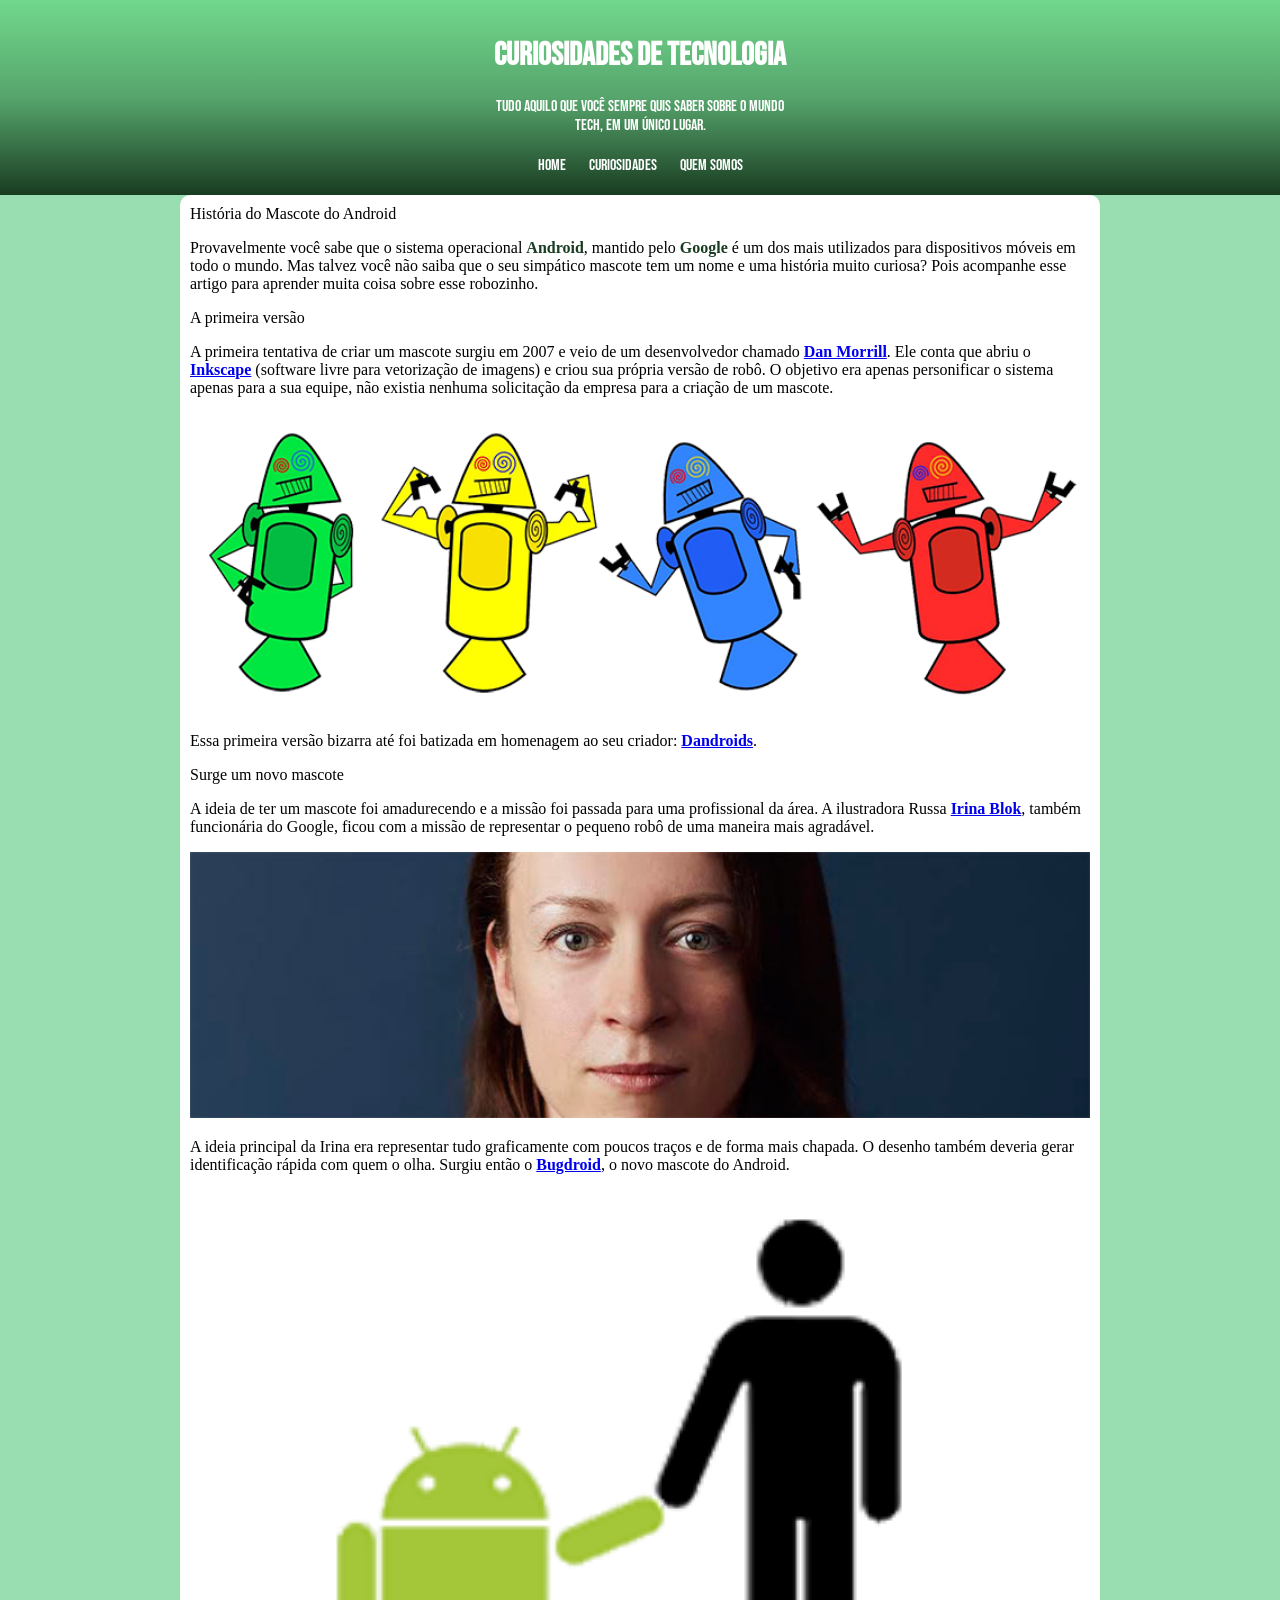
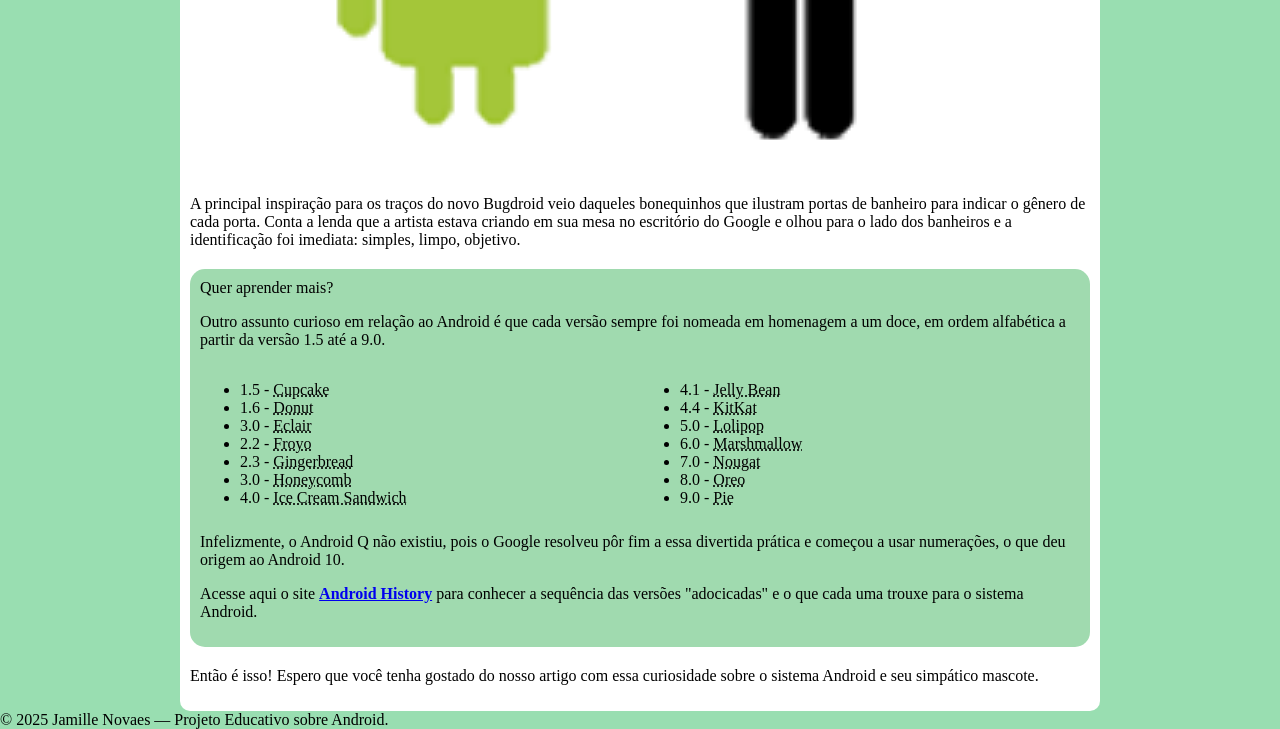
<file: index.html>
<!DOCTYPE html>
<html lang="pt-br">
<head>
    <meta charset="UTF-8">
    <meta name="viewport" content="width=device-width, initial-scale=1.0">
    <title>Curiosidades de tecnologia</title>
    <link rel="shortcut icon" href="Img/favicon.ico" type="image/x-icon">
    <link rel="stylesheet" href="style.css">
</head>

<body>
    <header>
        <h1>Curiosidades de Tecnologia</h1>
        <p>Tudo aquilo que você sempre quis saber sobre o mundo<br> Tech, em um único lugar.</p>
        <nav>
            <a href="index.html">Home</a>
            <a href="noticias.html">Curiosidades</a>
            <a href="fale-conosco.html">Quem somos</a>
        </nav>
    </header>

    <main>
        <section>História do Mascote do Android</section>

        <p>Provavelmente você sabe que o sistema operacional <strong style="color: #193c21;">Android</strong>, mantido pelo <strong style="color: #193c21;">Google</strong> é um dos mais utilizados para dispositivos móveis em todo o mundo. Mas talvez você não saiba que o seu simpático mascote tem um nome e uma história muito curiosa? Pois acompanhe esse artigo para aprender muita coisa sobre esse robozinho.</p>

        <article>A primeira versão</article>

        <p>A primeira tentativa de criar um mascote surgiu em 2007 e veio de um desenvolvedor chamado <a href="https://meiobit.com/arquivo/83259/dan-morrill-produz-apresentacao-de-imagens-simbolizando-o-aumento-do-controle-sobre-o-android/" target="_blank" class="link-item"><strong>Dan Morrill</strong></a>. Ele conta que abriu o <a href="https://inkscape.org/pt/sobre/" target="_blank" class="link-item"><strong>Inkscape</strong></a> (software livre para vetorização de imagens) e criou sua própria versão de robô. O objetivo era apenas personificar o sistema apenas para a sua equipe, não existia nenhuma solicitação da empresa para a criação de um mascote.</p>

        <!-- IMAGEM DANDROID CORRIGIDA -->
        <picture>
            <source media="(max-width:790px)" srcset="Img/dan-droids-pq.png">
            <img src="Img/dan-droids-g.png" alt="dandroids">
        </picture>

        <p>Essa primeira versão bizarra até foi batizada em homenagem ao seu criador: <a href="https://l1nq.com/g0t5l" target="_blank" class="link-item"><strong>Dandroids</strong></a>.</p>

        <article>Surge um novo mascote</article>

        <p>A ideia de ter um mascote foi amadurecendo e a missão foi passada para uma profissional da área. A ilustradora Russa <a href="https://www.irinablok.com/" target="_blank" class="link-item"><strong>Irina Blok</strong></a>, também funcionária do Google, ficou com a missão de representar o pequeno robô de uma maneira mais agradável.</p>

        <!-- IMAGEM IRINA BLOK CORRIGIDA -->
        <picture>
            <source media="(max-width:790px)" srcset="Img/irina-blok-pq.jpg">
            <img src="Img/irina-blok-g.jpg" alt="irina-blok">
        </picture>

        <p>A ideia principal da Irina era representar tudo graficamente com poucos traços e de forma mais chapada. O desenho também deveria gerar identificação rápida com quem o olha. Surgiu então o <a href="https://www.tecmundo.com.br/android/46241-android-a-historia-da-logo-do-robozinho-mais-famoso-do-mundo-ilustracao-.htm" target="_blank"><strong>Bugdroid</strong></a>, o novo mascote do Android.</p>

        <img src="Img/bugdroid.png" alt="bugdroid">

        <p>A principal inspiração para os traços do novo Bugdroid veio daqueles bonequinhos que ilustram portas de banheiro para indicar o gênero de cada porta. Conta a lenda que a artista estava criando em sua mesa no escritório do Google e olhou para o lado dos banheiros e a identificação foi imediata: simples, limpo, objetivo.</p>

        <!-- VÍDEO (AINDA BLOQUEADO PELO YOUTUBE, MAS RESPONSIVO) -->
        <div class="video">       

            
        <div class="saber">
            <article class="extra">Quer aprender mais? </article>
            <p>Outro assunto curioso em relação ao Android é que cada versão sempre foi nomeada em homenagem a um doce, em ordem alfabética a partir da versão 1.5 até a 9.0.</p>
            
            <div class="lista">
            <ul>
                    <li class="list-item">1.5 - <abbr title="Bolo de copo">Cupcake</abbr></li>
                    <li class="list-item">1.6 - <abbr title="Rosquinha">Donut</abbr></li>
                    <li class="list-item">3.0 - <abbr title="Bomba">Eclair</abbr></li>
                    <li class="list-item">2.2 - <abbr title="Iorgute congelado">Froyo</abbr></li>
                    <li class="list-item">2.3 - <abbr title="Biscoito de gengibre">Gingerbread</abbr></li>
                    <li class="list-item">3.0 - <abbr title="Favo de mel">Honeycomb</abbr></li>
                    <li class="list-item">4.0 - <abbr title="Sanduiche de sorvete">Ice Cream Sandwich</abbr></li>   
             </ul>
            </div>

            <div class="lista">
            <ul>
                    <li class="list-item">4.1 - <abbr title="Jujuba">Jelly Bean</abbr></li>
                    <li class="list-item">4.4 - <abbr title="Kitkat">KitKat</abbr></li>
                    <li class="list-item">5.0 - <abbr title="Pirulito">Lolipop</abbr></li>
                    <li class="list-item">6.0 - <abbr title="marshmallow">Marshmallow</abbr></li>
                    <li class="list-item">7.0 - <abbr title="Torrone">Nougat</abbr></li>
                    <li class="list-item">8.0 - <abbr title="Oreo">Oreo</abbr></li>
                   <li class="list-item">9.0 - <abbr title="Torta">Pie</abbr></li>
            </ul>
             </div>
            <p>Infelizmente, o Android Q não existiu, pois o Google resolveu pôr fim a essa divertida prática e começou a usar numerações, o que deu origem ao Android 10.</p>

            <p>Acesse aqui o site <a href="https://tecnoblog.net/responde/o-que-e-android-conheca-a-historia-do-sistema-operacional-movel-mais-popular-do-mundo/" class="link-item"><strong>Android History</strong></a> para conhecer a sequência das versões "adocicadas" e o que cada uma trouxe para o sistema Android.</p>
        </div>
        <p class="borda">Então é isso! Espero que você tenha gostado do nosso artigo com essa curiosidade sobre o sistema Android e seu simpático mascote.</p>
        </div>
    </main>
   
    <footer>
        © 2025 Jamille Novaes — Projeto Educativo sobre Android.
    </footer>

</body>
</html>
</file>
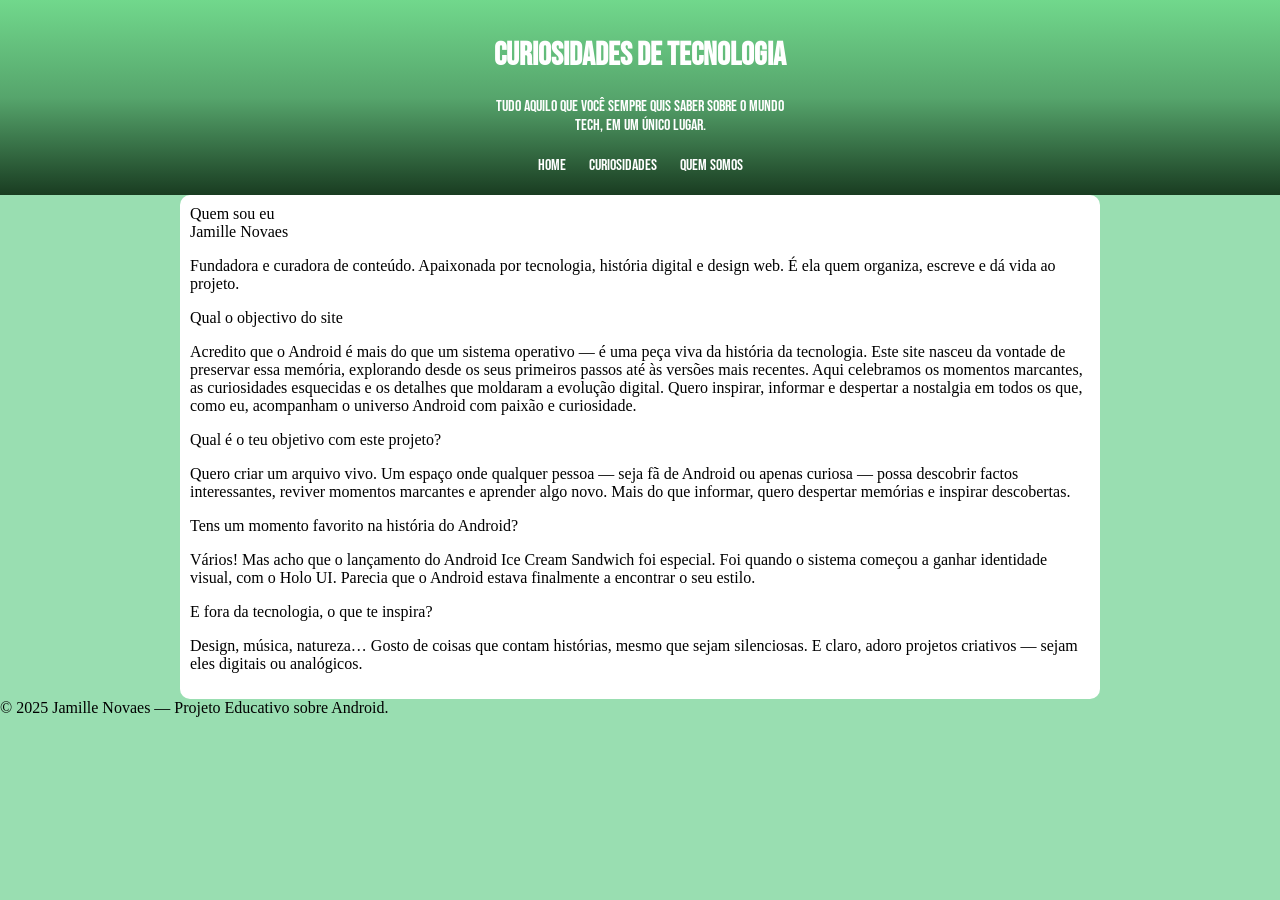
<file: fale-conosco.html>
<!DOCTYPE html>
<html lang="pt-br">
<head>
    <meta charset="UTF-8">
    <meta name="viewport" content="width=device-width, initial-scale=1.0">
    <title>Curiosidades de tecnologia</title>
    <link rel="shortcut icon" href="Img/favicon.ico" type="image/x-icon">
    <link rel="stylesheet" href="style.css">
</head>
<body>
    <header>
        <h1>Curiosidades de Tecnologia</h1>
            <p class="subtitulo">Tudo aquilo que você sempre quis saber sobre o mundo<br> Tech, em um único lugar.</p>
            <nav>
                <a href="index.html">Home</a>
                <a href="noticias.html">Curiosidades</a>
                <a href="fale-conosco.html">Quem somos</a>
            </nav>
    </header>

    <main id="grafis">
        <section id="dife">Quem sou eu</section>
            <article>Jamille Novaes</article>
            <p>Fundadora e curadora de conteúdo. Apaixonada por tecnologia, história digital e design web. É ela quem organiza, escreve e dá vida ao projeto.</p>


        <article>Qual o objectivo do site</article>
            <p>Acredito que o Android é mais do que um sistema operativo — é uma peça viva da história da tecnologia. Este site nasceu da vontade de preservar essa memória, explorando desde os seus primeiros passos até às versões mais recentes. Aqui celebramos os momentos marcantes, as curiosidades esquecidas e os detalhes que moldaram a evolução digital. Quero inspirar, informar e despertar a nostalgia em todos os que, como eu, acompanham o universo Android com paixão e curiosidade.</p>

            <article>Qual é o teu objetivo com este projeto?</article>
            <p>Quero criar um arquivo vivo. Um espaço onde qualquer pessoa — seja fã de Android ou apenas curiosa — possa descobrir factos interessantes, reviver momentos marcantes e aprender algo novo. Mais do que informar, quero despertar memórias e inspirar descobertas.</p>

            <article>Tens um momento favorito na história do Android?</article>
            <p>Vários! Mas acho que o lançamento do Android Ice Cream Sandwich foi especial. Foi quando o sistema começou a ganhar identidade visual, com o Holo UI. Parecia que o Android estava finalmente a encontrar o seu estilo.</p>

            <article>E fora da tecnologia, o que te inspira?</article>
            <p>Design, música, natureza… Gosto de coisas que contam histórias, mesmo que sejam silenciosas. E claro, adoro projetos criativos — sejam eles digitais ou analógicos.</p>



            <!--<picture> 
                <source media="( max-width:790px)" srcset="Img\Nokia-peq.jpg">
                <img src="Img/nokia.jpg" alt="nokia">
            </picture>-->
               
            
            
     </main>
   
    <footer>
        © 2025 Jamille Novaes — Projeto Educativo sobre Android.
    </footer>

</body>
</html>
</file>
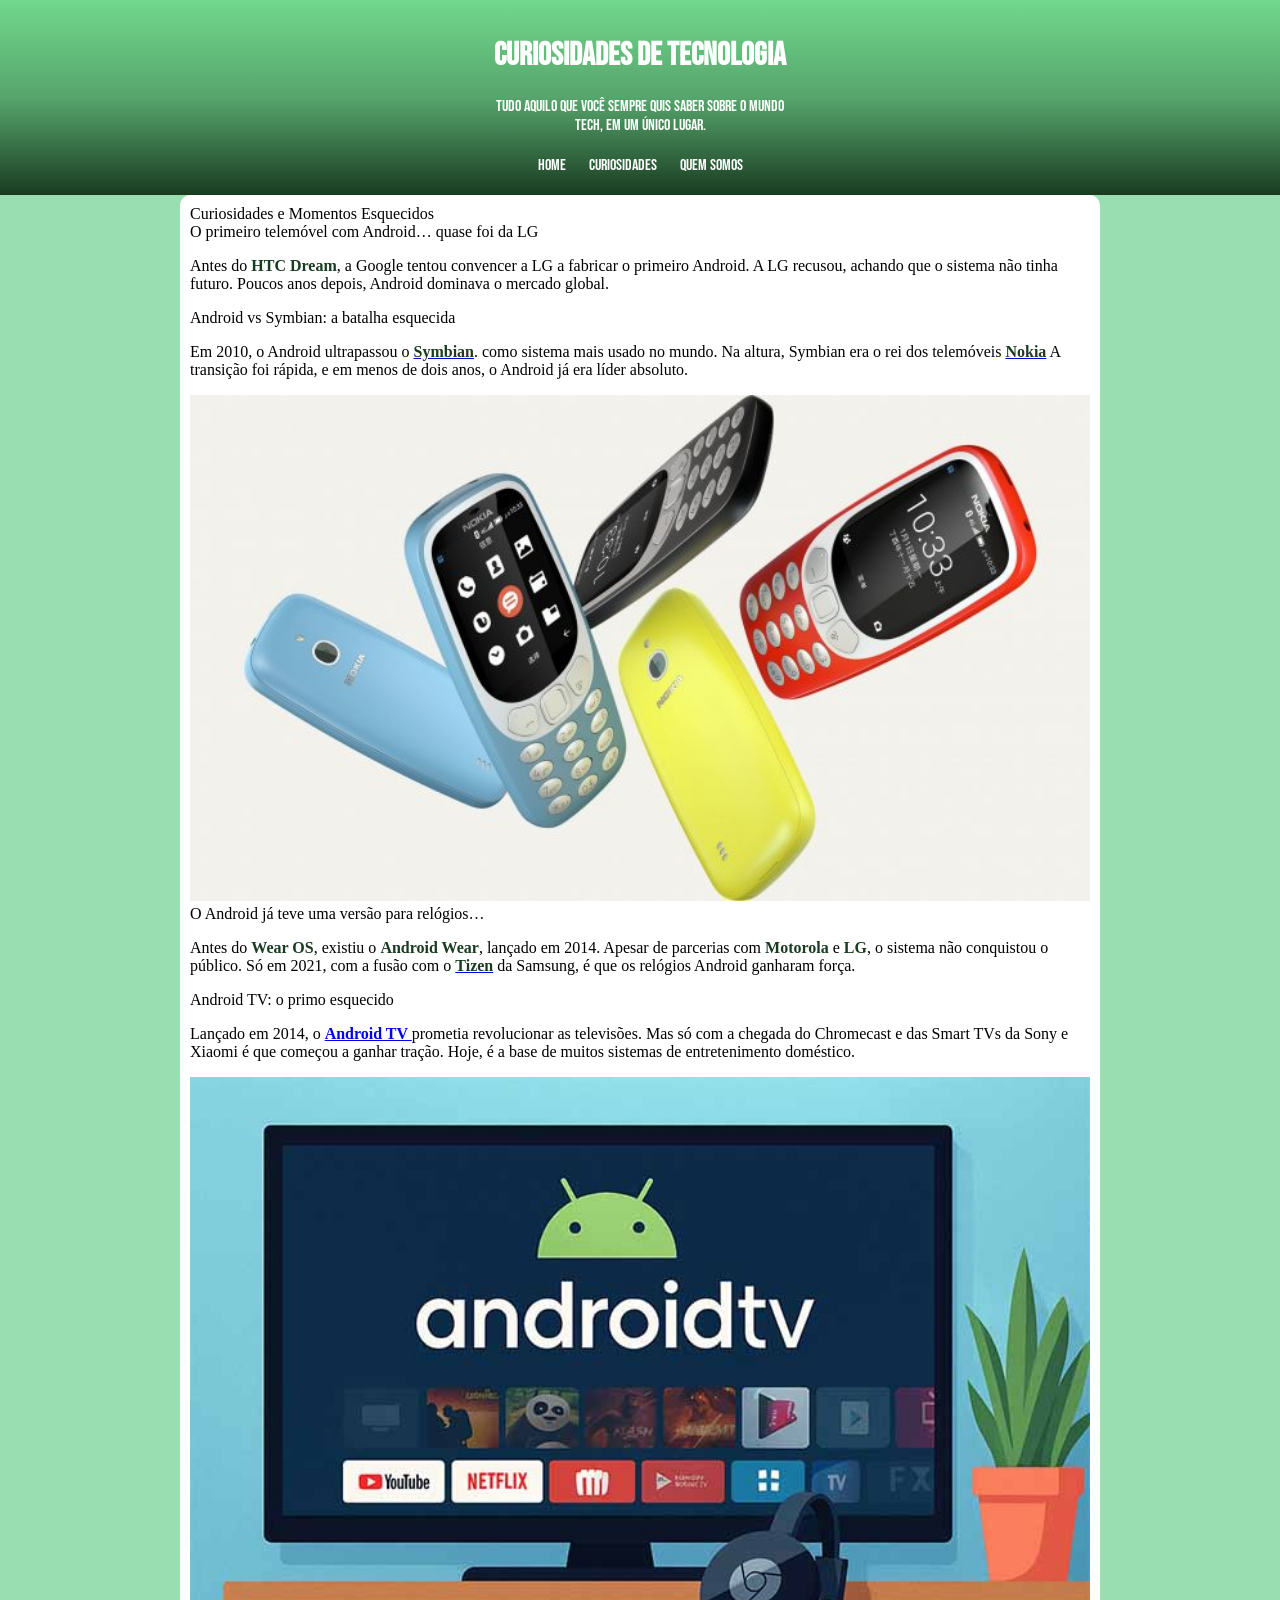
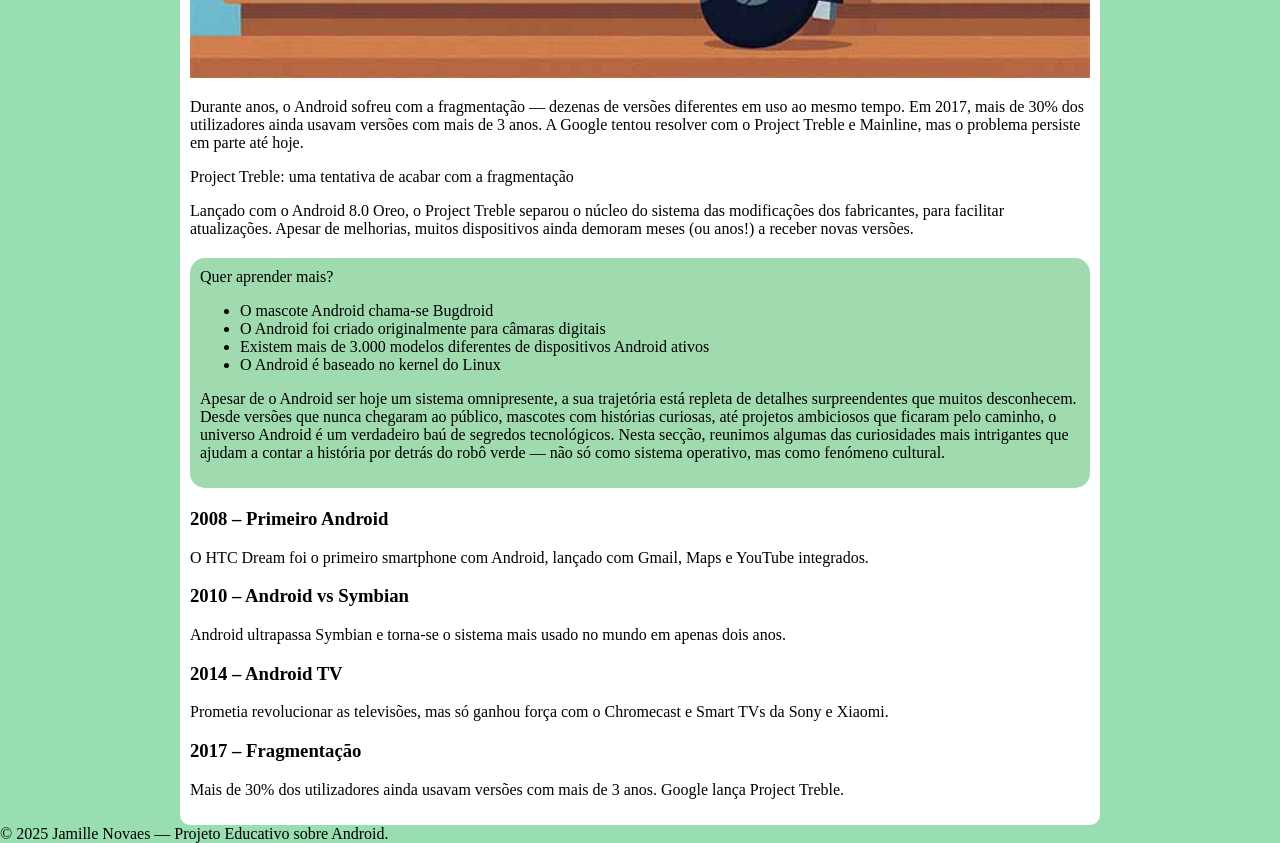
<file: noticias.html>
<!DOCTYPE html>
<html lang="pt-br">
<head>
    <meta charset="UTF-8">
    <meta name="viewport" content="width=device-width, initial-scale=1.0">
    <title>Curiosidades de tecnologia</title>
    <link rel="shortcut icon" href="Img/favicon.ico" type="image/x-icon">
    <link rel="stylesheet" href="style.css">
</head>
<body>
    <header>
        <h1>Curiosidades de Tecnologia</h1>
            <p class="subtitulo">Tudo aquilo que você sempre quis saber sobre o mundo<br> Tech, em um único lugar.</p>
            <nav>
                <a href="index.html">Home</a>
                <a href="noticias.html">Curiosidades</a>
                <a href="fale-conosco.html">Quem somos</a>
            </nav>
    </header>
    <main id="graf">
        <section id="dife">Curiosidades e Momentos Esquecidos</section>
            <article>O primeiro telemóvel com Android… quase foi da LG</article>
            <p>Antes do <strong style="color: #193c21;">HTC Dream</strong>, a Google tentou convencer a LG a fabricar o primeiro Android. A LG recusou, achando que o sistema não tinha futuro. Poucos anos depois, Android dominava o mercado global.</p>


        <article>Android vs Symbian: a batalha esquecida</article>
            <p>Em 2010, o Android ultrapassou o <a  href = "https://www.tecmundo.com.br/dispositivos-moveis/215460-historia-symbian-sistema-operacional-referencia-do-android-ios.htm" target="_blank" class="link-item"><strong style="color: #193c21;">Symbian</strong></a>. como sistema mais usado no mundo. Na altura, Symbian era o rei dos telemóveis <a  href="https://canaltech.com.br/empresa/nokia/" target="_blank" class="link-item"><strong style="color: #193c21;">Nokia</strong></a> A transição foi rápida, e em menos de dois anos, o Android já era líder absoluto.</p>

            <picture> 
                <source media="( max-width:790px)" srcset="Img\Nokia-peq.jpg">
                <img src="Img/nokia.jpg" alt="nokia">
            </picture>
               
            
            <article id="dife">O Android já teve uma versão para relógios…</article>
            <p>Antes do <strong style="color: #193c21;">Wear OS</strong>, existiu o <strong style="color: #193c21;">Android Wear</strong>, lançado em 2014. Apesar de parcerias com <strong style="color: #193c21;">Motorola</strong> e <strong style="color: #193c21;">LG</strong>, o sistema não conquistou o público. Só em 2021, com a fusão com o <a href="https://www.techtudo.com.br/noticias/2017/02/tizen-saiba-tudo-sobre-o-sistema-operacional-das-smart-tvs-samsung.ghtml" target="_blank" class="link-item"><strong style="color: #193c21;">Tizen</strong></a> da Samsung, é que os relógios Android ganharam força.</p>


            <article>Android TV: o primo esquecido</article>
            <p>Lançado em 2014, o <a href="https://tecnoblog.net/responde/o-que-e-android-tv-conheca-o-sistema-operacional-por-tras-do-google-tv/" target="_blank" class="link-item"><strong>Android TV </strong></a> prometia revolucionar as televisões. Mas só com a chegada do Chromecast e das Smart TVs da Sony e Xiaomi é que começou a ganhar tração. Hoje, é a base de muitos sistemas de entretenimento doméstico. </p>

        <picture>
            <source media="( max-width:790px)" srcset="Img/Android-tv-pq.jpg">
            <img src="Img/Android-tv.jpg" alt="Android-TV">
        </picture>

            <p>Durante anos, o Android sofreu com a fragmentação — dezenas de versões diferentes em uso ao mesmo tempo. Em 2017, mais de 30% dos utilizadores ainda usavam versões com mais de 3 anos. A Google tentou resolver com o Project Treble e Mainline, mas o problema persiste em parte até hoje.</p>

            

            <article>Project Treble: uma tentativa de acabar com a fragmentação</article>
            <p>Lançado com o Android 8.0 Oreo, o Project Treble separou o núcleo do sistema das modificações dos fabricantes, para facilitar atualizações. Apesar de melhorias, muitos dispositivos ainda demoram meses (ou anos!) a receber novas versões.</p>

            

        <div class="saber">
            <article class="extra">Quer aprender mais? </article>
            <ul>
                <li>O mascote Android chama-se Bugdroid</li>
                <li>O Android foi criado originalmente para câmaras digitais</li>
                <li>Existem mais de 3.000 modelos diferentes de dispositivos Android ativos</li>
                <li id="margin">O Android é baseado no kernel do Linux</li></ul>

                <p>Apesar de o Android ser hoje um sistema omnipresente, a sua trajetória está repleta de detalhes surpreendentes que muitos desconhecem. Desde versões que nunca chegaram ao público, mascotes com histórias curiosas, até projetos ambiciosos que ficaram pelo caminho, o universo Android é um verdadeiro baú de segredos tecnológicos. Nesta secção, reunimos algumas das curiosidades mais intrigantes que ajudam a contar a história por detrás do robô verde — não só como sistema operativo, mas como fenómeno cultural.</p>
        </div>

        <div class="timeline">
    <div class="entry left">
      <div class="entry-content">
        <h3>2008 – Primeiro Android</h3>
        <p>O HTC Dream foi o primeiro smartphone com Android, lançado com Gmail, Maps e YouTube integrados.</p>
      </div>
    </div>
    <div class="entry right">
      <div class="entry-content">
        <h3>2010 – Android vs Symbian</h3>
        <p>Android ultrapassa Symbian e torna-se o sistema mais usado no mundo em apenas dois anos.</p>
      </div>
    </div>
    <div class="entry left">
      <div class="entry-content">
        <h3>2014 – Android TV</h3>
        <p>Prometia revolucionar as televisões, mas só ganhou força com o Chromecast e Smart TVs da Sony e Xiaomi.</p>
      </div>
    </div>
    <div class="entry right">
      <div class="entry-content">
        <h3>2017 – Fragmentação</h3>
        <p>Mais de 30% dos utilizadores ainda usavam versões com mais de 3 anos. Google lança Project Treble.</p>
        </div>

  
     </main>
   
    <footer>
        © 2025 Jamille Novaes — Projeto Educativo sobre Android.
    </footer>

</body>
</html>
</file>
<file: style.css>
@charset "UTF-8";

@import url('https://fonts.googleapis.com/css2?family=Bebas+Neue&family=PT+Sans:ital,wght@0,400;0,700;1,400;1,700&family=Petit+Formal+Script&family=Roboto:ital,wght@0,100;0,300;0,400;0,500;0,700;0,900;1,100;1,300;1,400;1,500;1,700;1,900&display=swap');


@font-face {
    font-family: 'IDroid';
    src: url('ex020-desafio/Fonts/idroid/IDroid.otf') format('opentype');}

/* --------------------------- */
/*  MOBILE FIRST (default)     */
/* --------------------------- */

body {
    background-color: #99deb1;
    margin: 0;
    padding: 0;
}

header {
    background-image: linear-gradient(to top, #193c21, #56a56c, #71d88c);
    text-align: center;
    padding: 15px;
    font-family: "Bebas Neue", serif;
    color: white;
}

nav {
    margin-top: 10px;
}

nav a {
    display: inline-block;
    margin: 5px 10px;
    color: white;
    text-decoration: none;
    font-size: 16px;
}

main {
    background-color: white;
    margin: 10px;
    padding: 10px;
    border-radius: 10px;
}

/* Imagens fluidas */
img, picture img {
    width: 100%;
    height: auto;
}

/* Vídeo responsivo */
.video iframe {
    width: 100%;
    height: 200px;
}

/* Listas empilhadas no mobile */
.lista {
    width: 100%;
    float: none;
    margin-bottom: 10px;
}

/* Caixa "saber mais" */
div.saber {
    background-color: #a0daaf;
    border-radius: 15px;
    padding: 10px;
    margin: 20px 0;
}

/* --------------------------- */
/*  TABLETS (≥ 600px)          */
/* --------------------------- */

@media (min-width: 600px) {
    .video iframe {
        height: 300px;
    }
}

/* --------------------------- */
/*  DESKTOP (≥ 992px)          */
/* --------------------------- */

@media (min-width: 992px) {
    main {
        max-width: 900px;
        margin: auto;
    }

    .video iframe {
        width: 800px;
        height: 400px;
    }

    /* Listas lado a lado só no desktop */
    .lista {
        width: 50%;
        float: left;
    }
}
</file>
